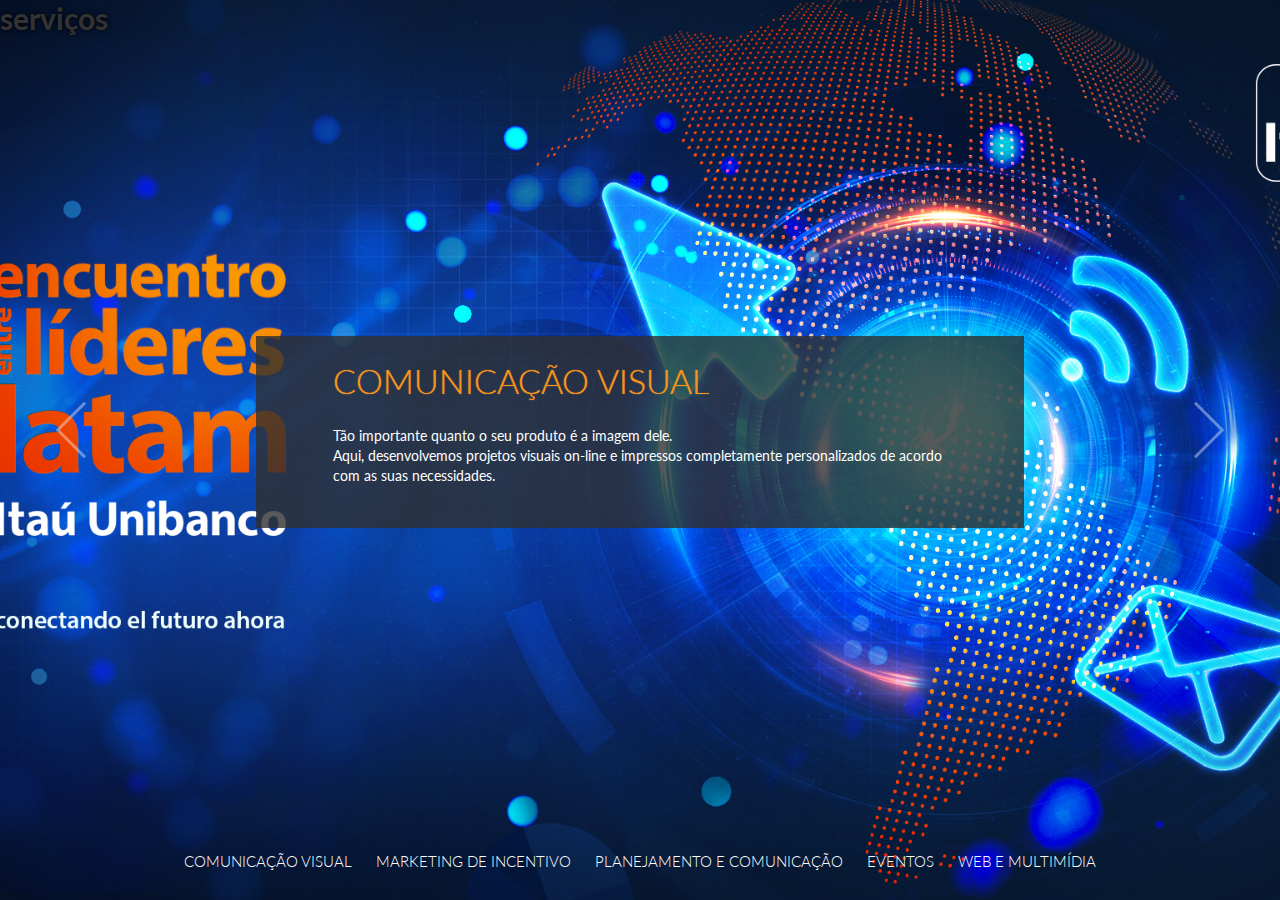
<file: asda/index.html>
<!DOCTYPE html>
<html lang="en">
    <head>
		<meta charset="UTF-8" />
        <meta http-equiv="X-UA-Compatible" content="IE=edge,chrome=1"> 
        <title>Fullscreen Slit Slider with CSS3 and jQuery</title>
        <meta name="viewport" content="width=device-width, initial-scale=1.0"> 
        <meta name="description" content="Fullscreen Slit Slider with CSS3 and jQuery" />
        <meta name="keywords" content="slit slider, plugin, css3, transitions, jquery, fullscreen, autoplay" />
        <meta name="author" content="Codrops" />
        <link rel="shortcut icon" href="../favicon.ico"> 
		<link rel="stylesheet" type="text/css" href="css/demo.css" />
        <link rel="stylesheet" type="text/css" href="css/style.css" />
        <link rel="stylesheet" type="text/css" href="css/custom.css" />
        <link rel="stylesheet" type="text/css" href="../css/estilo-servicos.css">
		<script type="text/javascript" src="js/modernizr.custom.79639.js"></script>
		<!-- <noscript>
			<link rel="stylesheet" type="text/css" href="css/styleNoJS.css" />
		</noscript> -->
    </head>
    <body>

    	<div class="row textoServicos">
		  	<div data-sr='enter top, vFactor 0.8, reset' class="col-md-12"><h1 class="titulo-1">serviços</h1></div>
		  	<!-- <div data-sr='enter top, vFactor 1, reset' class="col-md-12"><p class="descricao-1">A Maiorino é especialista em aproximar pessoas e marcas.</p></div> -->
            <!--<div data-sr='enter top, vFactor 1, reset' class="col-md-12"><p class="descricao-2">Conheça tudo o que oferecemos e encontre o serviço ideal para deixar seu negócio ainda mais inovador e próximo dos seus públicos!</p></div>-->
		</div>
        
        <div class="container demo-1">
		
			<div id="slider" class="sl-slider-wrapper">

				<div class="sl-slider">
				
					<div class="sl-slide bg-1" data-orientation="horizontal" data-slice1-rotation="-25" data-slice2-rotation="-25" data-slice1-scale="2" data-slice2-scale="2">
						<div class="sl-slide-inner">
							<!-- <div class="deco" data-icon="H"></div> -->
							<div class="shadowBox">
								<h2>Comunicação Visual</h2>
								<p>Tão importante quanto o seu produto é a imagem dele. <br> Aqui, desenvolvemos projetos visuais on-line e impressos completamente personalizados de acordo com as suas necessidades.</p>
							</div>
						</div>
					</div>
					
					<div class="sl-slide bg-2" data-orientation="vertical" data-slice1-rotation="10" data-slice2-rotation="-15" data-slice1-scale="1.5" data-slice2-scale="1.5">
						<div class="sl-slide-inner">
							<!-- <div class="deco" data-icon="H"></div> -->
							<div class="shadowBox">
								<h2>Marketing de Incentivo</h2>
								<p>Para aderir à proposta do seu negócio, as pessoas precisam de incentivo. Temos expertise em planejar e executar ações para estimular o seu público a agir e obter os resultados de que você precisa.</p>
							</div>
						</div>
					</div>
					
					<div class="sl-slide bg-3" data-orientation="horizontal" data-slice1-rotation="3" data-slice2-rotation="3" data-slice1-scale="2" data-slice2-scale="1">
						<div class="sl-slide-inner">
							<!-- <div class="deco" data-icon="H"></div> -->
							<div class="shadowBox">
								<h2>Planejamento e comunicação</h2>
								<p>A melhor forma de se alcançar um objetivo é traçar o seu caminho até ele, em curto, médio e longo prazo. Unidas, nossas equipes mergulham no seu propósito sabendo todas as etapas a serem percorridas para a sua meta.</p>
							</div>
						</div>
					</div>
					
					<div class="sl-slide bg-4" data-orientation="vertical" data-slice1-rotation="-5" data-slice2-rotation="25" data-slice1-scale="2" data-slice2-scale="1">
						<div class="sl-slide-inner">
							<!-- <div class="deco" data-icon="H"></div> -->
							<div class="shadowBox">
								<h2>Eventos</h2>
								<p>Somos especialistas em desenvolver eventos em sinergia com parceiros de diversos segmentos para que a sua imagem seja ainda mais impactante ao vivo.</p>
							</div>
						</div>
					</div>
					
					<div class="sl-slide bg-5" data-orientation="horizontal" data-slice1-rotation="-5" data-slice2-rotation="10" data-slice1-scale="2" data-slice2-scale="1">
						<div class="sl-slide-inner">
							<!-- <div class="deco" data-icon="H"></div> -->
							<div class="shadowBox">
								<h2>Web e Multimídia</h2>
								<p>Nos dias de hoje, você é do tamanho da sua presença on-line. Nós cuidamos do desempenho virtual do seu negócio de ponta a ponta, para garantir que você aproveite todas as oportunidades relevantes que existam.</p>
							</div>
						</div>
					</div>
				</div><!-- /sl-slider -->
				
				<nav id="nav-arrows" class="nav-arrows">
					<span class="nav-arrow-prev">Previous</span>
					<span class="nav-arrow-next">Next</span>
				</nav>

				<nav id="nav-dots" class="nav-dots">
					<span class="nav-dot-current">Comunicação Visual</span>
					<span>Marketing de Incentivo</span>
					<span>Planejamento e Comunicação</span>
					<span>Eventos</span>
					<span>Web e Multimídia</span>
				</nav>

			</div><!-- /slider-wrapper -->

        </div>
		<script type="text/javascript" src="http://ajax.googleapis.com/ajax/libs/jquery/1.8.2/jquery.min.js"></script>
		<script type="text/javascript" src="js/jquery.ba-cond.min.js"></script>
		<script type="text/javascript" src="js/jquery.slitslider.js"></script>
		<script type="text/javascript">	
			$(function() {
			
				var Page = (function() {

					var $navArrows = $( '#nav-arrows' ),
						$nav = $( '#nav-dots > span' ),
						slitslider = $( '#slider' ).slitslider( {
							onBeforeChange : function( slide, pos ) {

								$nav.removeClass( 'nav-dot-current' );
								$nav.eq( pos ).addClass( 'nav-dot-current' );

							}
						} ),

						init = function() {

							initEvents();
							
						},
						initEvents = function() {

							// add navigation events
							$navArrows.children( ':last' ).on( 'click', function() {

								slitslider.next();
								return false;

							} );

							$navArrows.children( ':first' ).on( 'click', function() {
								
								slitslider.previous();
								return false;

							} );

							$nav.each( function( i ) {
							
								$( this ).on( 'click', function( event ) {
									
									var $dot = $( this );
									
									if( !slitslider.isActive() ) {

										$nav.removeClass( 'nav-dot-current' );
										$dot.addClass( 'nav-dot-current' );
									
									}
									
									slitslider.jump( i + 1 );
									return false;
								
								} );
								
							} );

						};

						return { init : init };

				})();

				Page.init();

				/**
				 * Notes: 
				 * 
				 * example how to add items:
				 */

				/*
				
				var $items  = $('<div class="sl-slide sl-slide-color-2" data-orientation="horizontal" data-slice1-rotation="-5" data-slice2-rotation="10" data-slice1-scale="2" data-slice2-scale="1"><div class="sl-slide-inner bg-1"><div class="sl-deco" data-icon="t"></div><h2>some text</h2><blockquote><p>bla bla</p><cite>Margi Clarke</cite></blockquote></div></div>');
				
				// call the plugin's add method
				ss.add($items);

				*/
			
			});
		</script>
	</body>
</html>
</file>
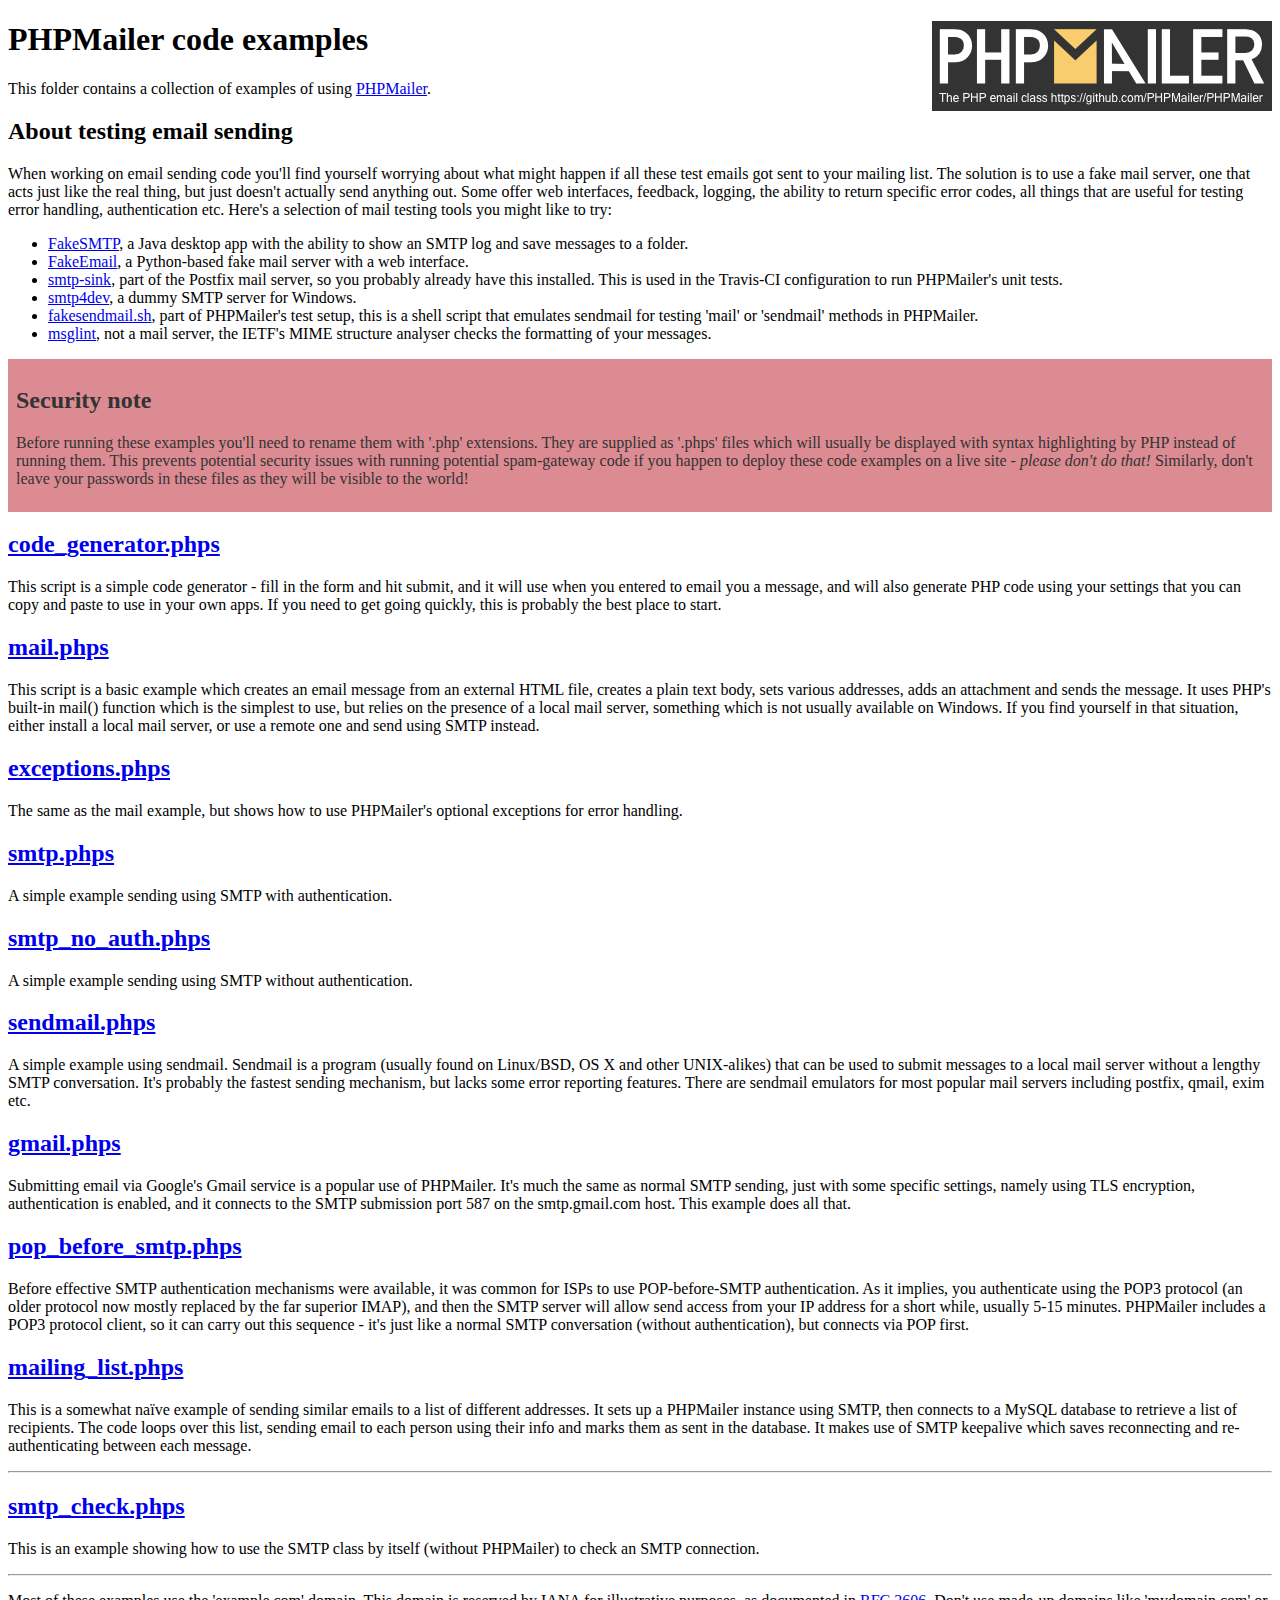
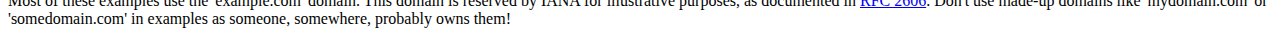
<file: php/PHPmailer-master/examples/index.html>
<!DOCTYPE html>
<html>
<head>
	<meta charset="UTF-8">
	<title>PHPMailer Examples</title>
</head>
<body>
<h1>PHPMailer code examples<a href="https://github.com/PHPMailer/PHPMailer"><img src="images/phpmailer.png" style="float:right; border:0;" alt="PHPMailer logo"></a></h1>
<p>This folder contains a collection of examples of using <a href="https://github.com/PHPMailer/PHPMailer">PHPMailer</a>.</p>
<h2>About testing email sending</h2>
<p>When working on email sending code you'll find yourself worrying about what might happen if all these test emails got sent to your mailing list. The solution is to use a fake mail server, one that acts just like the real thing, but just doesn't actually send anything out. Some offer web interfaces, feedback, logging, the ability to return specific error codes, all things that are useful for testing error handling, authentication etc. Here's a selection of mail testing tools you might like to try:</p>
<ul>
  <li><a href="https://github.com/Nilhcem/FakeSMTP">FakeSMTP</a>, a Java desktop app with the ability to show an SMTP log and save messages to a folder. </li>
  <li><a href="https://github.com/isotoma/FakeEmail">FakeEmail</a>, a Python-based fake mail server with a web interface.</li>
  <li><a href="http://www.postfix.org/smtp-sink.1.html">smtp-sink</a>, part of the Postfix mail server, so you probably already have this installed. This is used in the Travis-CI configuration to run PHPMailer's unit tests.</li>
  <li><a href="http://smtp4dev.codeplex.com">smtp4dev</a>, a dummy SMTP server for Windows.</li>
  <li><a href="https://github.com/PHPMailer/PHPMailer/blob/master/test/fakesendmail.sh">fakesendmail.sh</a>, part of PHPMailer's test setup, this is a shell script that emulates sendmail for testing 'mail' or 'sendmail' methods in PHPMailer.</li>
  <li><a href="http://tools.ietf.org/tools/msglint/">msglint</a>, not a mail server, the IETF's MIME structure analyser checks the formatting of your messages.</li>
</ul>
<div style="padding: 8px; color: #333333; background-color: #dc8b92">
<h2>Security note</h2>
<p>Before running these examples you'll need to rename them with '.php' extensions. They are supplied as '.phps' files which will usually be displayed with syntax highlighting by PHP instead of running them. This prevents potential security issues with running potential spam-gateway code if you happen to deploy these code examples on a live site - <em>please don't do that!</em> Similarly, don't leave your passwords in these files as they will be visible to the world!</p>
</div>
<h2><a href="code_generator.phps">code_generator.phps</a></h2>
<p>This script is a simple code generator - fill in the form and hit submit, and it will use when you entered to email you a message, and will also generate PHP code using your settings that you can copy and paste to use in your own apps. If you need to get going quickly, this is probably the best place to start.</p>
<h2><a href="mail.phps">mail.phps</a></h2>
<p>This script is a basic example which creates an email message from an external HTML file, creates a plain text body, sets various addresses, adds an attachment and sends the message. It uses PHP's built-in mail() function which is the simplest to use, but relies on the presence of a local mail server, something which is not usually available on Windows. If you find yourself in that situation, either install a local mail server, or use a remote one and send using SMTP instead.</p>
<h2><a href="exceptions.phps">exceptions.phps</a></h2>
<p>The same as the mail example, but shows how to use PHPMailer's optional exceptions for error handling.</p>
<h2><a href="smtp.phps">smtp.phps</a></h2>
<p>A simple example sending using SMTP with authentication.</p>
<h2><a href="smtp_no_auth.phps">smtp_no_auth.phps</a></h2>
<p>A simple example sending using SMTP without authentication.</p>
<h2><a href="sendmail.phps">sendmail.phps</a></h2>
<p>A simple example using sendmail. Sendmail is a program (usually found on Linux/BSD, OS X and other UNIX-alikes) that can be used to submit messages to a local mail server without a lengthy SMTP conversation. It's probably the fastest sending mechanism, but lacks some error reporting features. There are sendmail emulators for most popular mail servers including postfix, qmail, exim etc.</p>
<h2><a href="gmail.phps">gmail.phps</a></h2>
<p>Submitting email via Google's Gmail service is a popular use of PHPMailer. It's much the same as normal SMTP sending, just with some specific settings, namely using TLS encryption, authentication is enabled, and it connects to the SMTP submission port 587 on the smtp.gmail.com host. This example does all that.</p>
<h2><a href="pop_before_smtp.phps">pop_before_smtp.phps</a></h2>
<p>Before effective SMTP authentication mechanisms were available, it was common for ISPs to use POP-before-SMTP authentication. As it implies, you authenticate using the POP3 protocol (an older protocol now mostly replaced by the far superior IMAP), and then the SMTP server will allow send access from your IP address for a short while, usually 5-15 minutes. PHPMailer includes a POP3 protocol client, so it can carry out this sequence - it's just like a normal SMTP conversation (without authentication), but connects via POP first.</p>
<h2><a href="mailing_list.phps">mailing_list.phps</a></h2>
<p>This is a somewhat naïve example of sending similar emails to a list of different addresses. It sets up a PHPMailer instance using SMTP, then connects to a MySQL database to retrieve a list of recipients. The code loops over this list, sending email to each person using their info and marks them as sent in the database. It makes use of SMTP keepalive which saves reconnecting and re-authenticating between each message.</p>
<hr>
<h2><a href="smtp_check.phps">smtp_check.phps</a></h2>
<p>This is an example showing how to use the SMTP class by itself (without PHPMailer) to check an SMTP connection.</p>
<hr>
<p>Most of these examples use the 'example.com' domain. This domain is reserved by IANA for illustrative purposes, as documented in <a href="http://tools.ietf.org/html/rfc2606">RFC 2606</a>. Don't use made-up domains like 'mydomain.com' or 'somedomain.com' in examples as someone, somewhere, probably owns them!</p>
</body>
</html>
</file>
<file: asda/css/demo.css>
/* General Demo Style */
@import url(http://fonts.googleapis.com/css?family=Lato:300,400,700);

@font-face {
    font-family: 'AnimalsNormal';
    src: url('fonts/animals-webfont.eot');
    src: url('fonts/animals-webfont.eot?#iefix') format('embedded-opentype'),
         url('fonts/animals-webfont.woff') format('woff'),
         url('fonts/animals-webfont.ttf') format('truetype'),
         url('fonts/animals-webfont.svg#AnimalsNormal') format('svg');
    font-weight: normal;
    font-style: normal;
}

html { height: 100%; }

*,
*:after,
*:before {
	-webkit-box-sizing: border-box;
	-moz-box-sizing: border-box;
	box-sizing: border-box;
	padding: 0;
	margin: 0;
}

/* Clearfix hack by Nicolas Gallagher: http://nicolasgallagher.com/micro-clearfix-hack/ */
.clearfix:after {
	content: "";
	display: table;
	clear: both;
}

body {
    font-family: 'Lato', Calibri, Arial, sans-serif;
    background: #fff;
    font-weight: 300;
    font-size: 15px;
    color: #333;
    -webkit-font-smoothing: antialiased;
}

a {
	color: #555;
	text-decoration: none;
}

.container {
	width: 100%;
	position: relative;
}

.container.demo-1 {
	height: 100%;
	position: absolute;
}

.clr {
	clear: both;
	padding: 0;
	height: 0;
	margin: 0;
}

.main {
	width: 90%;
	margin: 0 auto;
	position: relative;
}

.container > header,
.content-wrapper {
	padding: 30px;
	width: 80%;
	max-width: 960px;
	margin: 0 auto;
}

.content-wrapper p{
	padding-top: 30px;
	line-height: 26px;
}

.container > header h1 {
	font-size: 34px;
	line-height: 38px;
	margin: 0;
	font-weight: 700;
	color: #333;
	float: left;
}

.container > header h1 span {
	display: block;
	font-size: 20px;
	font-weight: 300;
}


/* Header Style */
.codrops-top {
	line-height: 24px;
	font-size: 11px;
	background: #fff;
	background: rgba(255, 255, 255, 0.8);
	text-transform: uppercase;
	z-index: 9999;
	position: relative;
	font-family: Cambria, Georgia, serif;
	box-shadow: 1px 0px 2px rgba(0,0,0,0.2);
}

.codrops-top a {
	padding: 0px 10px;
	letter-spacing: 1px;
	color: #333;
	display: inline-block;
}

.codrops-top a:hover {
	background: rgba(255,255,255,0.6);
}

.codrops-top span.right {
	float: right;
}

.codrops-top span.right a {
	float: left;
	display: block;
}

/* Demo Buttons Style */
.codrops-demos {
	float: right;
	padding-top: 10px;
}

.demo-1 .codrops-demos {
	position: absolute;
	z-index: 2000;
	top: 30px;
	left: 30px;
}

.codrops-demos a {
    display: inline-block;
    margin: 10px;
    color: #333;
    font-weight: 700;
    line-height: 30px;
    border-bottom: 4px solid transparent;
}

.codrops-demos a:hover {
	color: #883d59;
	border-color: #883d59;
}

.codrops-demos a.current-demo,
.codrops-demos a.current-demo:hover {
	color: #aaa;
	border-color: #aaa;
}
</file>
<file: asda/css/style.css>
.sl-slider-wrapper {
	width: 800px;
	height: 400px;
	margin: 0 auto;
	position: relative;
	overflow: hidden;
}

.sl-slider {
	position: absolute;
	top: 0;
	left: 0;
}

/* Slide wrapper and slides */

.sl-slide,
.sl-slides-wrapper,
.sl-slide-inner {
	position: absolute;
	width: 100%;
	height: 100%;
	top: 0;
	left: 0;
} 

.sl-slide {
	z-index: 1;
}

/* The duplicate parts/slices */

.sl-content-slice {
	overflow: hidden;
	position: absolute;
	-webkit-box-sizing: content-box;
	-moz-box-sizing: content-box;
	box-sizing: content-box;
	background: #fff;
	-webkit-backface-visibility: hidden;
	-moz-backface-visibility: hidden;
	-o-backface-visibility: hidden;
	-ms-backface-visibility: hidden;
	backface-visibility: hidden;
	opacity : 1;
}

/* Horizontal slice */

.sl-slide-horizontal .sl-content-slice {
	width: 100%;
	height: 50%;
	left: -200px;
	-webkit-transform: translateY(0%) scale(1);
	-moz-transform: translateY(0%) scale(1);
	-o-transform: translateY(0%) scale(1);
	-ms-transform: translateY(0%) scale(1);
	transform: translateY(0%) scale(1);
}

.sl-slide-horizontal .sl-content-slice:first-child {
	top: -200px;
	padding: 200px 200px 0px 200px;
}

.sl-slide-horizontal .sl-content-slice:nth-child(2) {
	top: 50%;
	padding: 0px 200px 200px 200px;
}

/* Vertical slice */

.sl-slide-vertical .sl-content-slice {
	width: 50%;
	height: 100%;
	top: -200px;
	-webkit-transform: translateX(0%) scale(1);
	-moz-transform: translateX(0%) scale(1);
	-o-transform: translateX(0%) scale(1);
	-ms-transform: translateX(0%) scale(1);
	transform: translateX(0%) scale(1);
}

.sl-slide-vertical .sl-content-slice:first-child {
	left: -200px;
	padding: 200px 0px 200px 200px;
}

.sl-slide-vertical .sl-content-slice:nth-child(2) {
	left: 50%;
	padding: 200px 200px 200px 0px;
}

/* Content wrapper */
/* Width and height is set dynamically */
.sl-content-wrapper {
	position: absolute;
}

.sl-content {
	width: 100%;
	height: 100%;
	background: #fff;
}

/* Default styles for background colors */
.sl-slide-horizontal .sl-slide-inner {
	background: #ddd;
}

.sl-slide-vertical .sl-slide-inner {
	background: #ccc;
}
</file>
<file: asda/css/custom.css>
.demo-1 .sl-slider-wrapper {
	position: absolute;
	width: 100%;
	height: 100%;
	top: 0;
	left: 0;
}

.demo-2 .sl-slider-wrapper {
	width: 100%;
	height: 600px;
	overflow: hidden;
	position: relative;
}

.demo-2 .sl-slider h2,
.demo-2 .sl-slider blockquote {
	padding: 100px 30px 10px 30px;
	width: 80%;
	max-width: 960px;
	color: #fff;
	margin: 0 auto;
	position: relative;
	z-index: 100;
}

.demo-2 .sl-slider h2 {
	font-size: 100px;
	text-shadow: 0 -1px 0 rgba(0,0,0,0.2);
}

.demo-2 .sl-slider blockquote {
	font-size: 28px;
	padding-top: 10px;
	font-weight: 300;
	text-shadow: 0 -1px 0 rgba(0,0,0,0.2);
}

.demo-2 .sl-slider blockquote cite {
	font-size: 16px;
	font-weight: 700;
	font-style: normal;
	text-transform: uppercase;
	letter-spacing: 5px;
	padding-top: 30px;
	display: inline-block;
}

.demo-2 .bg-img {
	padding: 200px;
	-webkit-box-sizing: content-box;
	-moz-box-sizing: content-box;
	box-sizing: content-box;
	position: absolute;
	top: -200px;
	left: -200px;
	width: 100%;
	height: 100%;
	-webkit-background-size: cover;
	-moz-background-size: cover;
	background-size: cover;
	background-position: center center;
}

/* Custom navigation arrows */

.nav-arrows span {
	position: absolute;
	z-index: 2000;
	top: 50%;
	width: 40px;
	height: 40px;
	border: 8px solid #ddd;
	border: 8px solid rgba(150,150,150,0.4);
	text-indent: -90000px;
	margin-top: -40px;
	cursor: pointer;
	
	-webkit-transform: rotate(45deg);
	-moz-transform: rotate(45deg);
	-o-transform: rotate(45deg);
	-ms-transform: rotate(45deg);
	transform: rotate(45deg);
}

.nav-arrows span:hover {
	border-color: rgba(150,150,150,0.9);
}

.nav-arrows span.nav-arrow-prev {
	left: 5%;
	border-right: none;
	border-top: none;
}

.nav-arrows span.nav-arrow-next {
	right: 5%;
	border-left: none;
	border-bottom: none;
}

/* Custom navigation dots */

.nav-dots {
	text-align: center;
	position: absolute;
	bottom: 2%;
	height: 30px;
	width: 100%;
	left: 0;
	z-index: 1000;
}

.nav-dots span {
	display: inline-block;
	position: relative;
	width: 16px;
	height: 16px;
	border-radius: 50%;
	margin: 3px;
	background: #ddd;
	background: rgba(150,150,150,0.4);
	cursor: pointer;
	box-shadow: 
		0 1px 1px rgba(255,255,255,0.4), 
		inset 0 1px 1px rgba(0,0,0,0.1);
}

.demo-2 .nav-dots span {
	background: rgba(150,150,150,0.1);
	margin: 6px;
	-webkit-transition: all 0.2s;
	-moz-transition: all 0.2s;
	-ms-transition: all 0.2s;
	-o-transition: all 0.2s;
	transition: all 0.2s;
	box-shadow: 
		0 1px 1px rgba(255,255,255,0.4), 
		inset 0 1px 1px rgba(0,0,0,0.1),
		0 0 0 2px rgba(255,255,255,0.5);
}

.demo-2 .nav-dots span.nav-dot-current,
.demo-2 .nav-dots span:hover {
	box-shadow: 
		0 1px 1px rgba(255,255,255,0.4), 
		inset 0 1px 1px rgba(0,0,0,0.1),
		0 0 0 5px rgba(255,255,255,0.5);
}

.nav-dots span.nav-dot-current:after {
	content: "";
	position: absolute;
	width: 10px;
	height: 10px;
	top: 3px;
	left: 3px;
	border-radius: 50%;
	background: rgba(255,255,255,0.8);
}

/* Content elements */

.demo-1 .deco {
	width: 260px;
	height: 260px;
	border: 2px dashed #ddd;
	border: 2px dashed rgba(150,150,150,0.4);
	border-radius: 50%;
	position: absolute;
	bottom: 50%;
	left: 50%;
	margin: 0 0 0 -130px;
}

.demo-1 [data-icon]:after {
    content: attr(data-icon);
    font-family: 'AnimalsNormal';
	color: #999;
	text-shadow: 0 0 1px #999;
	position: absolute;
	width: 220px;
	height: 220px;
	line-height: 220px;
	text-align: center;
	font-size: 100px;
	top: 50%;
	left: 50%;
	margin: -110px 0 0 -110px;
	box-shadow: inset 0 0 0 10px #f7f7f7;
	border-radius: 50%;
}

.demo-1 .sl-slide h2 {
	color: #000;
	text-shadow: 0 0 1px #000;
	padding: 20px;
	position: absolute;
	font-size: 34px;
	font-weight: 700;
	letter-spacing: 13px;
	text-transform: uppercase;
	width: 80%;
	left: 10%;
	text-align: center;
	line-height: 50px;
	bottom: 50%;
	margin: 0 0 -120px 0;
}

.demo-1 .sl-slide blockquote {
	position: absolute;
	width: 100%;
	text-align: center;
	left: 0;
	font-weight: 400;
	font-size: 14px;
	line-height: 20px;
	height: 70px;
	color: #8b8b8b;
	z-index: 2;
	bottom: 50%;
	margin: 0 0 -200px 0;
	padding: 0;
}

.demo-1 .sl-slide blockquote p{
	margin: 0 auto;
	width: 60%;
	max-width: 400px;
	position: relative;
}

.demo-1 .sl-slide blockquote p:before {
	color: #f0f0f0;
	color: rgba(244,244,244,0.65);
	font-family: "Bookman Old Style", Bookman, Garamond, serif;
	position: absolute;
	line-height: 60px;
	width: 75px;
	height: 75px;
	font-size: 200px;
	z-index: -1;
	left: -80px;
	top: 35px;
	content: '\201C';
}

.demo-1 .sl-slide blockquote cite {
	font-size: 10px;
	padding-top: 10px;
	display: inline-block;
	font-style: normal;
	text-transform: uppercase;
	letter-spacing: 4px;
}

/* Custom background colors for slides in first demo */

/* First Slide */
.demo-1 .bg-1 .sl-slide-inner,
.demo-1 .bg-1 .sl-content-slice {
	background: #fff;
}

/* Second Slide */
.demo-1 .bg-2 .sl-slide-inner,
.demo-1 .bg-2 .sl-content-slice {
	background: #000;
}

.demo-1 .bg-2 [data-icon]:after,
.demo-1 .bg-2 h2 {
	color: #fff;
}

.demo-1 .bg-2 blockquote:before {
	color: #222;
}

/* Third Slide */
.demo-1 .bg-3 .sl-slide-inner,
.demo-1 .bg-3 .sl-content-slice {
	background: #db84ad;
}

.demo-1 .bg-3 .deco {
	border-color: #fff;
	border-color: rgba(255,255,255,0.5);
}

.demo-1 .bg-3 [data-icon]:after {
	color: #fff;
	text-shadow: 0 0 1px #fff;
	box-shadow: inset 0 0 0 10px #b55381;
}

.demo-1 .bg-3 h2,
.demo-1 .bg-3 blockquote{
	color: #fff;
	text-shadow: 0px 1px 1px rgba(0,0,0,0.3);
}

.demo-1 .bg-3 blockquote:before {
	color: #c46c96;
}

/* Forth Slide */
.demo-1 .bg-4 .sl-slide-inner,
.demo-1 .bg-4 .sl-content-slice {
	background: #5bc2ce;
}

.demo-1 .bg-4 .deco {
	border-color: #379eaa;
}

.demo-1 .bg-4 [data-icon]:after {
	text-shadow: 0 0 1px #277d87;
	color: #277d87;
}

.demo-1 .bg-4 h2,
.demo-1 .bg-4 blockquote{
	color: #fff;
	text-shadow: 1px 1px 1px rgba(0,0,0,0.2);
}

.demo-1 .bg-4 blockquote:before {
	color: #379eaa;
}

/* Fifth Slide */
.demo-1 .bg-5 .sl-slide-inner,
.demo-1 .bg-5 .sl-content-slice {
	background: #ffeb41;
}

.demo-1 .bg-5 .deco {
	border-color: #ECD82C;
}

.demo-1 .bg-5 .deco:after {
	color: #000;
	text-shadow: 0 0 1px #000;
}

.demo-1 .bg-5 h2,
.demo-1 .bg-5 blockquote{
	color: #000;
	text-shadow: 1px 1px 1px rgba(0,0,0,0.1);
}

.demo-1 .bg-5 blockquote:before {
	color: #ecd82c;
}

.demo-2 .bg-img-1 {
	background-image: url(../images/1.jpg);
}
.demo-2 .bg-img-2 {
	background-image: url(../images/2.jpg);
}
.demo-2 .bg-img-3 {
	background-image: url(../images/3.jpg);
}
.demo-2 .bg-img-4 {
	background-image: url(../images/4.jpg);
}
.demo-2 .bg-img-5 {
	background-image: url(../images/5.jpg);
}

/* Animations for content elements */

.sl-trans-elems .deco{
	-webkit-animation: roll 1s ease-out both, fadeIn 1s ease-out both;
	-moz-animation: roll 1s ease-out both, fadeIn 1s ease-out both;
	-o-animation: roll 1s ease-out both, fadeIn 1s ease-out both;
	-ms-animation: roll 1s ease-out both, fadeIn 1s ease-out both;
	animation: roll 1s ease-out both, fadeIn 1s ease-out both;
}
.sl-trans-elems h2{
	-webkit-animation: moveUp 1s ease-in-out both;
	-moz-animation: moveUp 1s ease-in-out both;
	-o-animation: moveUp 1s ease-in-out both;
	-ms-animation: moveUp 1s ease-in-out both;
	animation: moveUp 1s ease-in-out both;
}
.sl-trans-elems blockquote{
	-webkit-animation: fadeIn 0.5s linear 0.5s both;
	-moz-animation: fadeIn 0.5s linear 0.5s both;
	-o-animation: fadeIn 0.5s linear 0.5s both;
	-ms-animation: fadeIn 0.5s linear 0.5s both;
	animation: fadeIn 0.5s linear 0.5s both;
}
.sl-trans-back-elems .deco{
	-webkit-animation: scaleDown 1s ease-in-out both;
	-moz-animation: scaleDown 1s ease-in-out both;
	-o-animation: scaleDown 1s ease-in-out both;
	-ms-animation: scaleDown 1s ease-in-out both;
	animation: scaleDown 1s ease-in-out both;
}
.sl-trans-back-elems h2{
	-webkit-animation: fadeOut 1s ease-in-out both;
	-moz-animation: fadeOut 1s ease-in-out both;
	-o-animation: fadeOut 1s ease-in-out both;
	-ms-animation: fadeOut 1s ease-in-out both;
	animation: fadeOut 1s ease-in-out both;
}
.sl-trans-back-elems blockquote{
	-webkit-animation: fadeOut 1s linear both;
	-moz-animation: fadeOut 1s linear both;
	-o-animation: fadeOut 1s linear both;
	-ms-animation: fadeOut 1s linear both;
	animation: fadeOut 1s linear both;
}
@-webkit-keyframes roll{
	0% {-webkit-transform: translateX(500px) rotate(360deg);}
	100% {-webkit-transform: translateX(0px) rotate(0deg);}
}
@-moz-keyframes roll{
	0% {-moz-transform: translateX(500px) rotate(360deg); opacity: 0;}
	100% {-moz-transform: translateX(0px) rotate(0deg); opacity: 1;}
}
@-o-keyframes roll{
	0% {-o-transform: translateX(500px) rotate(360deg); opacity: 0;}
	100% {-o-transform: translateX(0px) rotate(0deg); opacity: 1;}
}
@-ms-keyframes roll{
	0% {-ms-transform: translateX(500px) rotate(360deg); opacity: 0;}
	100% {-ms-transform: translateX(0px) rotate(0deg); opacity: 1;}
}
@keyframes roll{
	0% {transform: translateX(500px) rotate(360deg); opacity: 0;}
	100% {transform: translateX(0px) rotate(0deg); opacity: 1;}
}
@-webkit-keyframes moveUp{
	0% {-webkit-transform: translateY(40px);}
	100% {-webkit-transform: translateY(0px);}
}
@-moz-keyframes moveUp{
	0% {-moz-transform: translateY(40px);}
	100% {-moz-transform: translateY(0px);}
}
@-o-keyframes moveUp{
	0% {-o-transform: translateY(40px);}
	100% {-o-transform: translateY(0px);}
}
@-ms-keyframes moveUp{
	0% {-ms-transform: translateY(40px);}
	100% {-ms-transform: translateY(0px);}
}
@keyframes moveUp{
	0% {transform: translateY(40px);}
	100% {transform: translateY(0px);}
}
@-webkit-keyframes fadeIn{
	0% {opacity: 0;}
	100% {opacity: 1;}
}
@-moz-keyframes fadeIn{
	0% {opacity: 0;}
	100% {opacity: 1;}
}
@-o-keyframes fadeIn{
	0% {opacity: 0;}
	100% {opacity: 1;}
}
@-ms-keyframes fadeIn{
	0% {opacity: 0;}
	100% {opacity: 1;}
}
@keyframes fadeIn{
	0% {opacity: 0;}
	100% {opacity: 1;}
}
@-webkit-keyframes scaleDown{
	0% {-webkit-transform: scale(1);}
	100% {-webkit-transform: scale(0.5);}
}
@-moz-keyframes scaleDown{
	0% {-moz-transform: scale(1);}
	100% {-moz-transform: scale(0.5);}
}
@-o-keyframes scaleDown{
	0% {-o-transform: scale(1);}
	100% {-o-transform: scale(0.5);}
}
@-ms-keyframes scaleDown{
	0% {-ms-transform: scale(1);}
	100% {-ms-transform: scale(0.5);}
}
@keyframes scaleDown{
	0% {transform: scale(1);}
	100% {transform: scale(0.5);}
}
@-webkit-keyframes fadeOut{
	0% {opacity: 1;}
	100% {opacity: 0;}
}
@-moz-keyframes fadeOut{
	0% {opacity: 1;}
	100% {opacity: 0;}
}
@-o-keyframes fadeOut{
	0% {opacity: 1;}
	100% {opacity: 0;}
}
@-ms-keyframes fadeOut{
	0% {opacity: 1;}
	100% {opacity: 0;}
}
@keyframes fadeOut{
	0% {opacity: 1;}
	100% {opacity: 0;}
}


/* Media Queries for custom slider */

@media screen and (max-width: 660px) {
	.demo-1 .deco {
		width: 130px;
		height: 130px;
		margin-left: -65px;
		margin-bottom: 50px;
	}

	.demo-1 [data-icon]:after {
		width: 110px;
		height: 110px;
		line-height: 110px;
		font-size: 40px;
		margin: -55px 0 0 -55px;
	}

	.demo-1 .sl-slide blockquote {
		margin-bottom: -120px;
	}

	.demo-1 .sl-slide h2 {
		line-height: 22px;
		font-size: 18px;
		margin-bottom: -40px;
		letter-spacing: 8px;
	}

	.demo-1 .sl-slide blockquote p:before {
		line-height: 10px;
		width: 40px;
		height: 40px;
		font-size: 120px;
		left: -45px;
	}

	.demo-2 .sl-slider-wrapper {
		height: 500px;
	}

	.demo-2 .sl-slider h2 {
		font-size: 36px;
	}

	.demo-2 .sl-slider blockquote {
		font-size: 16px;
	}

}
</file>
<file: css/estilo-servicos.css>
/******************************************  Serviços ************************************************/
#servicos {
	background-color: #303030;
	height: 100vh;
}

.nav-dots span {
    width: 16px;
    height: 16px;
    margin: 10px;
    cursor: pointer;
    text-transform: uppercase;
    display: initial;
    position: initial;
    border-radius: unset;
    background: none;
    box-shadow: unset;
    color: #FFF;
}

.nav-dots span.nav-dot-current::after {
    content: initial;
}

.demo-1 .sl-slide h2 {
    text-align: left;
}

.demo-1 .sl-slide p {
    position: absolute;
    width: 80%;
    text-align: left;
    left: 10%;
    font-weight: 400;
    font-size: 14px;
    line-height: 20px;
    height: 70px;
    color: #8b8b8b;
    z-index: 2;
    bottom: 50%;
    margin: 0 0 -200px 0;
    padding: 20px;
}

.demo-1 .bg-1 .sl-slide-inner, .demo-1 .bg-1 .sl-content-slice {
    background: url(../images/servicos/comunicacao-visual.jpg) no-repeat top fixed;
    background-size: cover;
}

.demo-1 .bg-2 .sl-slide-inner, .demo-1 .bg-2 .sl-content-slice {
    background: url(../images/servicos/marketing-incentivo.jpg) no-repeat center fixed;
    background-size: cover;
}

.demo-1 .bg-3 .sl-slide-inner, .demo-1 .bg-3 .sl-content-slice {
    background: url(../images/servicos/planejamento-comunicacao.jpg) no-repeat center fixed;
    background-size: cover;
}

.demo-1 .bg-4 .sl-slide-inner, .demo-1 .bg-4 .sl-content-slice {
    background: url(../images/servicos/eventos.jpg) no-repeat top fixed;
    background-size: cover;
}

.demo-1 .bg-5 .sl-slide-inner, .demo-1 .bg-5 .sl-content-slice {
    background: url(../images/servicos/web-multimidia.jpg) no-repeat top fixed;
    background-size: cover;
}

.textoServicos {
	/* background-color: rgba(48, 48, 48, .8); */
	text-shadow: 0 0 5px #000;
	position: absolute;
	z-index: 99;
	width: 90%;
}

.demo-1 .sl-slide .shadowBox {
    position: absolute;
    width: 60%;
    left: 20%;
    text-align: center;
    bottom: 50%;
    margin: 0 0 -78px 0;
    background-color: rgba(48,48,48,.8);
}

.demo-1 .sl-slide h2 {
    color: #f7941d;
    text-shadow: 0 0 1px #f7941d;
    padding: 20px 0;
    position: relative;
    font-size: 34px;
    font-weight: 300;
    letter-spacing: 0;
    text-transform: uppercase;
    width: 80%;
    left: 10%;
    line-height: 50px;
    margin: 0;
}

.demo-1 .sl-slide p {
    position: relative;
    width: 80%;
    text-align: left;
    left: 10%;
    font-weight: 400;
    font-size: 14px;
    line-height: 20px;
    height: 70px;
    color: #FFF;
    z-index: 2;
    margin: 0 0 32px 0;
    padding: 0;
}


.nav-arrows span {
    border: 3px solid rgba(250,250,250,0.4);
}

.nav-arrows span:hover {
    border-color: rgba(250,250,250,1);
}

/* .nav-dot-current {
    color: orange !important;
} */

span.hr {
    width: 2.5em;
    height: 1px;
    display: block;
}

span.hr hr {
  border: 2px solid #f7941d;
}

.dotSep {
    margin-right: -10px !important;
}
</file>
<file: asda/css/styleNoJS.css>
.sl-slider-wrapper {
	overflow: visible !important;
	margin: 0 auto;
}

/* Slide wrapper and slides */

.sl-slider,
.sl-slide,
.sl-slides-wrapper,
.sl-slide-inner {
	position: relative;
	width: 100%;
	height: 100%;
	background: #fff;
} 

.demo-1 .sl-slide blockquote {
	width: 50%;
	left: 25%;
}

.demo-2 .bg-img {
	padding: 0;
	top: 0;
	left: 0;
}

.nav-arrows,
.nav-dots {
	display: none;
}
</file>
